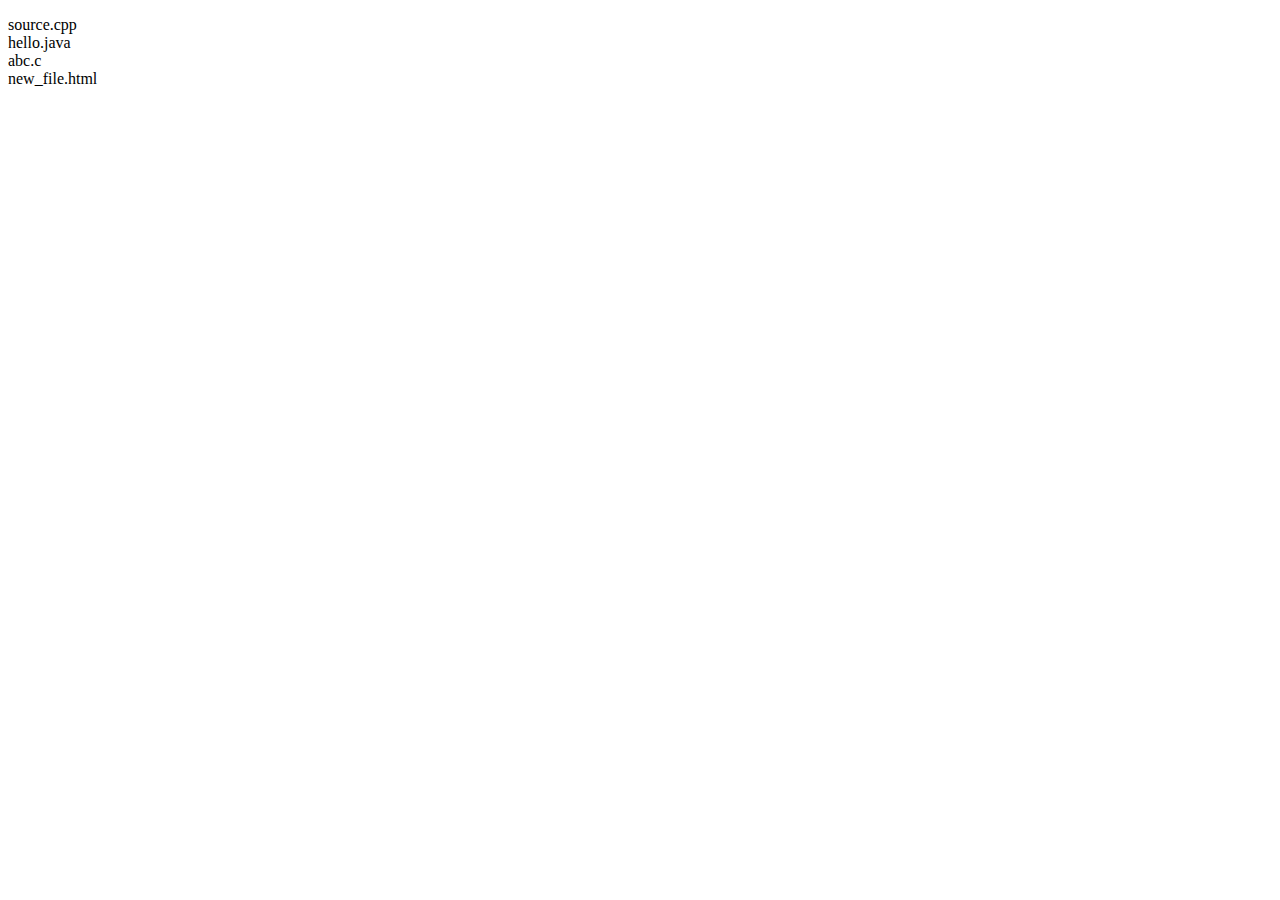
<file: templates/sample_input.html>
<!DOCTYPE html>
<html lang="en">
<head>
    <title>Sample Input File</title>
</head>
<body>
    <p>
        source.cpp <br />
        hello.java <br />
        abc.c <br />
        new_file.html <br />
    </p>
</body>
</html>
</file>
